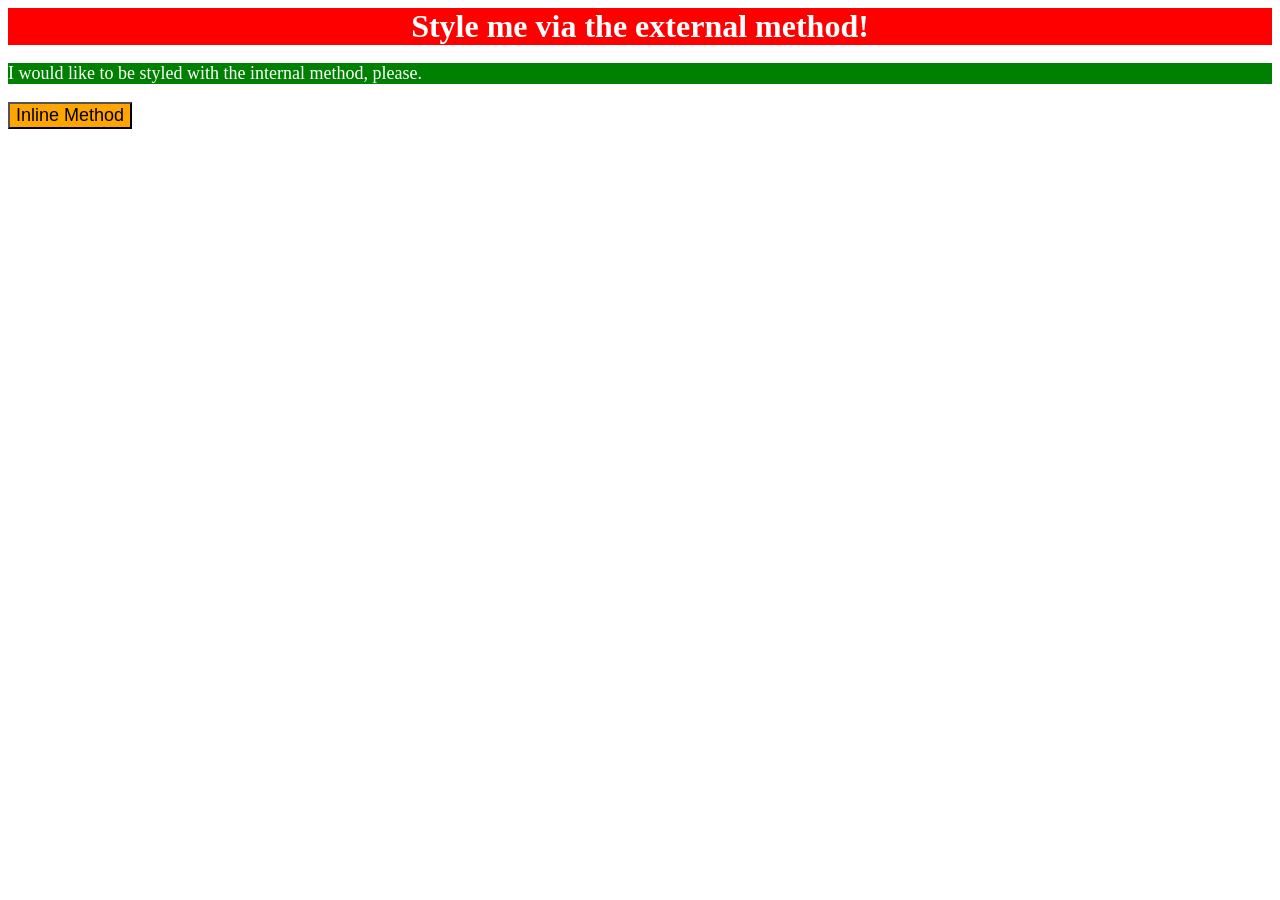
<file: foundations/01-css-methods/index.html>
<!DOCTYPE html>
<html lang="en">
  <head>
    <meta charset="UTF-8">
    <meta http-equiv="X-UA-Compatible" content="IE=edge">
    <meta name="viewport" content="width=device-width, initial-scale=1.0">
    <title>Methods for Adding CSS</title>
    <link rel="stylesheet" href="style.css">
    <style>
      p{
        background-color: green;
        color: white;
        font-size: 18px;
      }
    </style>
  </head>
  <body>
    <div>Style me via the external method!</div>
    <p>I would like to be styled with the internal method, please.</p>
    <button style="background-color: orange; font-size: 18px;"> Inline Method</button>
  </body>
</html>
</file>
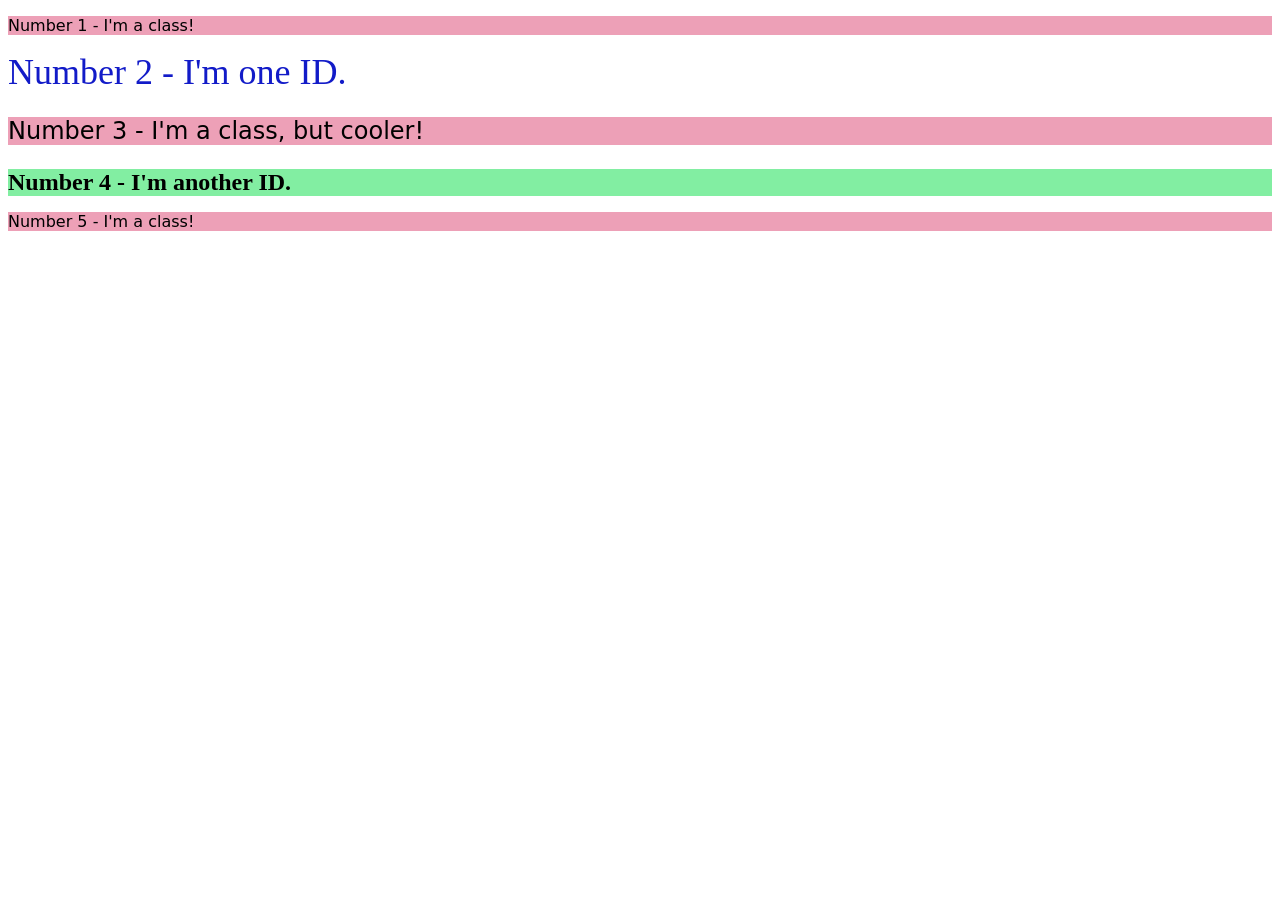
<file: foundations/02-class-id-selectors/index.html>
<!DOCTYPE html>
<html lang="en">
  <head>
    <meta charset="UTF-8">
    <meta http-equiv="X-UA-Compatible" content="IE=edge">
    <meta name="viewport" content="width=device-width, initial-scale=1.0">
    <title>Class and ID Selectors</title>
    <link rel="stylesheet" href="style.css">
  </head>
  <body>
    <p class="odd">Number 1 - I'm a class!</p>
    <div id="second">Number 2 - I'm one ID.</div>
    <p class="odd extra">Number 3 - I'm a class, but cooler!</p>
    <div id="fourth">Number 4 - I'm another ID.</div>
    <p class="odd">Number 5 - I'm a class!</p>
  </body>
</html>
</file>
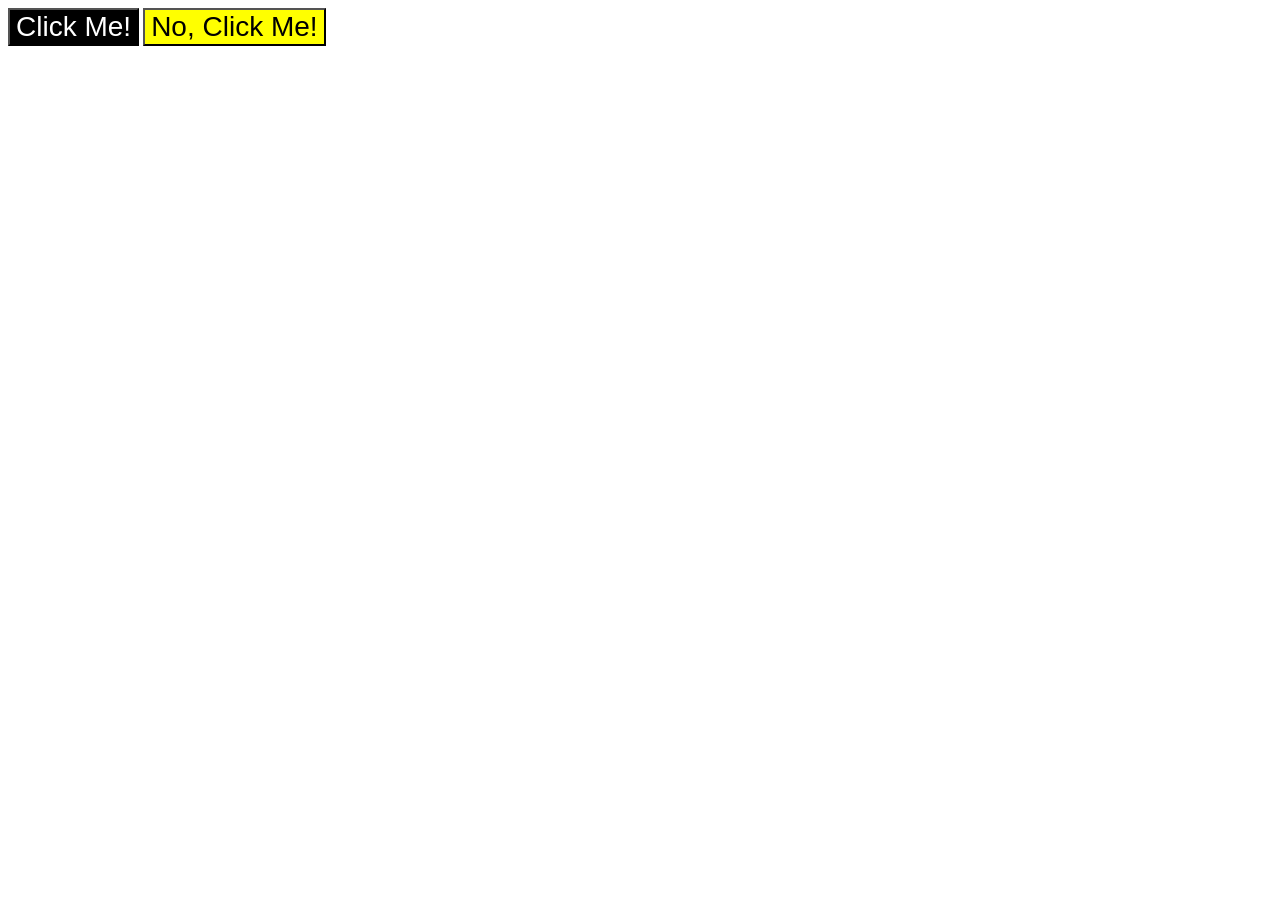
<file: foundations/03-grouping-selectors/index.html>
<!DOCTYPE html>
<html lang="en">
  <head>
    <meta charset="UTF-8">
    <meta http-equiv="X-UA-Compatible" content="IE=edge">
    <meta name="viewport" content="width=device-width, initial-scale=1.0">
    <title>Grouping Selectors</title>
    <link rel="stylesheet" href="style.css">
  </head>
  <body>
    <button class="element1">Click Me!</button>
    <button class="element2">No, Click Me!</button>
  </body>
</html>
</file>
<file: foundations/01-css-methods/style.css>
div{
    background-color: red;
    color: white;
    font-size: 32px;
    font-weight: bold;
    text-align: center;
}
</file>
<file: foundations/02-class-id-selectors/style.css>
.odd{
    background-color: rgb(237, 160, 183);
    font-family: "Verdana", "Dejavu Sans", sans-serif;
}

#second{
    color: rgb(18, 27, 200);
    font-size: 36px;
}

.extra{
    font-size: 24px;
}

#fourth{
    background-color: rgb(130, 238, 162);
    font-size: 24px;
    font-weight: bold;
}
</file>
<file: foundations/03-grouping-selectors/style.css>
.element1,
.element2{
    font-size: 28px;
    font-family: "Helvetica", "Times New Roman", sans-serif;
}

.element1{
    background-color: black;
    color: white;
}

.element2{
    background-color: yellow;
}
</file>
